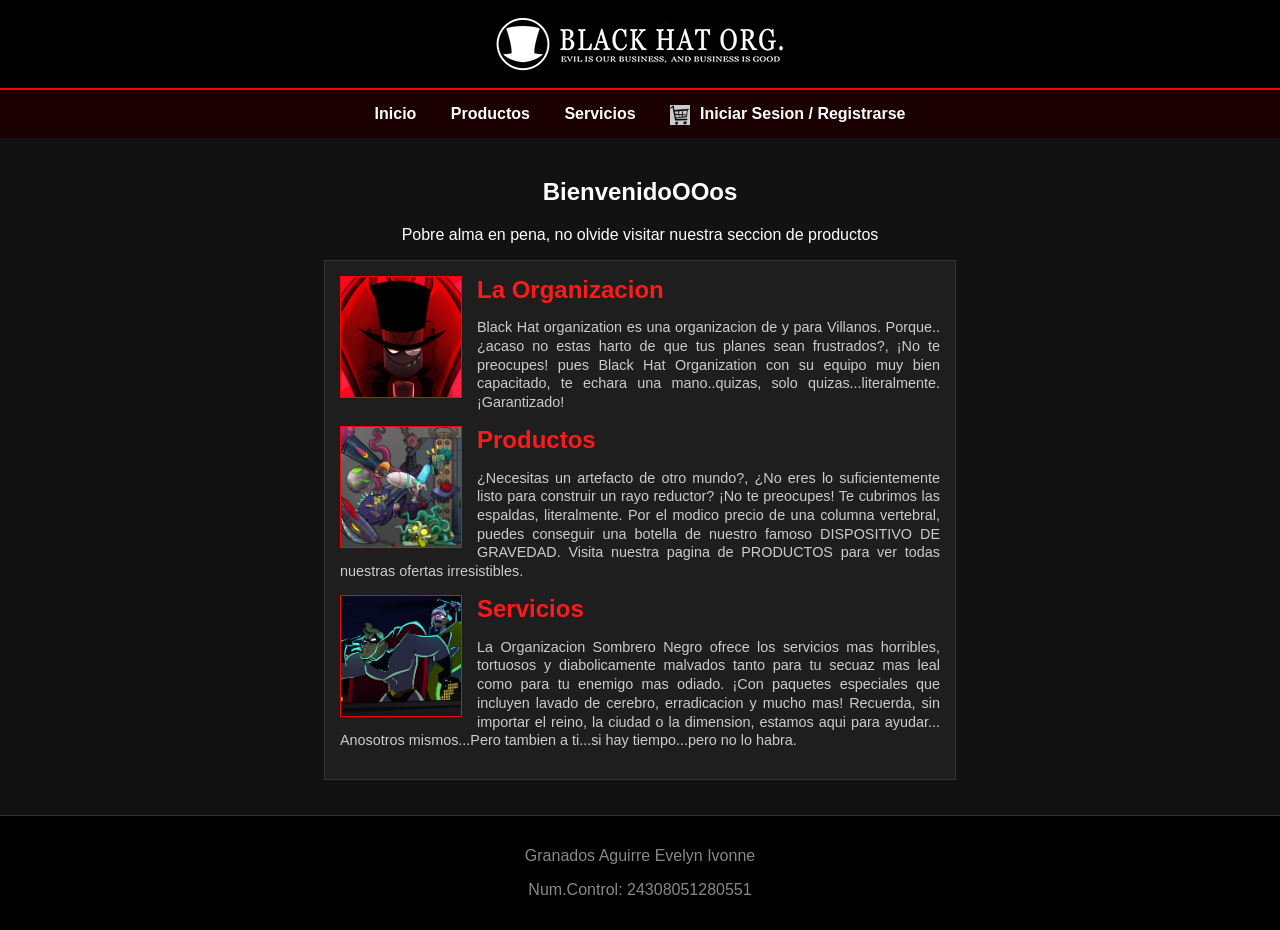
<file: index.html>
<!DOCTYPE html>
<html>
<head>
    <meta charset="UTF-8">
    <title>Black Hat Organization</title>
    <link rel="stylesheet" href="style.css">
</head>
<body>
    <header>
        <img src="BHO_logo.png" alt="Black Hat Organization Logo" class="logo-principal">
    </header>

    <nav>
        <a href="index.html">Inicio</a>
        <a href="productos.php">Productos</a>
        <a href="servicios.php">Servicios</a>
        <a href="carrito.html"><img src="cart.png" class="carrito-b"></a>
        <a href="rip.html">Iniciar Sesion / Registrarse</a>
    </nav>

    <div class="contenido">
        <h2>BienvenidoOOos</h2>
        <p>Pobre alma en pena, no olvide visitar nuestra seccion de productos</p>

        <div class="item-card">
            <div class="item-info">
                <img src="blajas.png" alt="mi blajAs" class="img-cuadrada">
                <h2>La Organizacion</h2>
                <p>Black Hat organization es una organizacion de y para Villanos. Porque..¿acaso no estas harto de que tus planes 
                    sean frustrados?, ¡No te preocupes! pues Black Hat Organization con su equipo muy bien capacitado, te echara 
                    una mano..quizas, solo quizas...literalmente. ¡Garantizado!</p>
            </div>

            <div class="item-info">
                <img src="productos.png" alt="Productos, un poco de todO" class="img-cuadrada">
                <h2>Productos</h2>
                <p>¿Necesitas un artefacto de otro mundo?, ¿No eres lo suficientemente listo para construir un rayo reductor? 
                    ¡No te preocupes! Te cubrimos las espaldas, literalmente. Por el modico precio de una columna vertebral, 
                    puedes conseguir una botella de nuestro famoso DISPOSITIVO DE GRAVEDAD. Visita nuestra pagina de PRODUCTOS 
                    para ver todas nuestras ofertas irresistibles.</p>
            </div>

            <div class="item-info">
                <img src="HEROEXT01.png" alt="ServicioS" class="img-cuadrada">
                <h2>Servicios</h2>
                <p>La Organizacion Sombrero Negro ofrece los servicios mas horribles, tortuosos y diabolicamente malvados tanto 
                    para tu secuaz mas leal como para tu enemigo mas odiado. ¡Con paquetes especiales que incluyen lavado de cerebro,
                    erradicacion y mucho mas! Recuerda, sin importar el reino, la ciudad o la dimension, estamos aqui para ayudar...
                    Anosotros mismos...Pero tambien a ti...si hay tiempo...pero no lo habra.</p>
            </div>
        </div>
    </div>
    <footer>
        <p>Granados Aguirre Evelyn Ivonne</p>
        <p>Num.Control: 24308051280551</p>
    </footer>
</body>
</html>
</file>
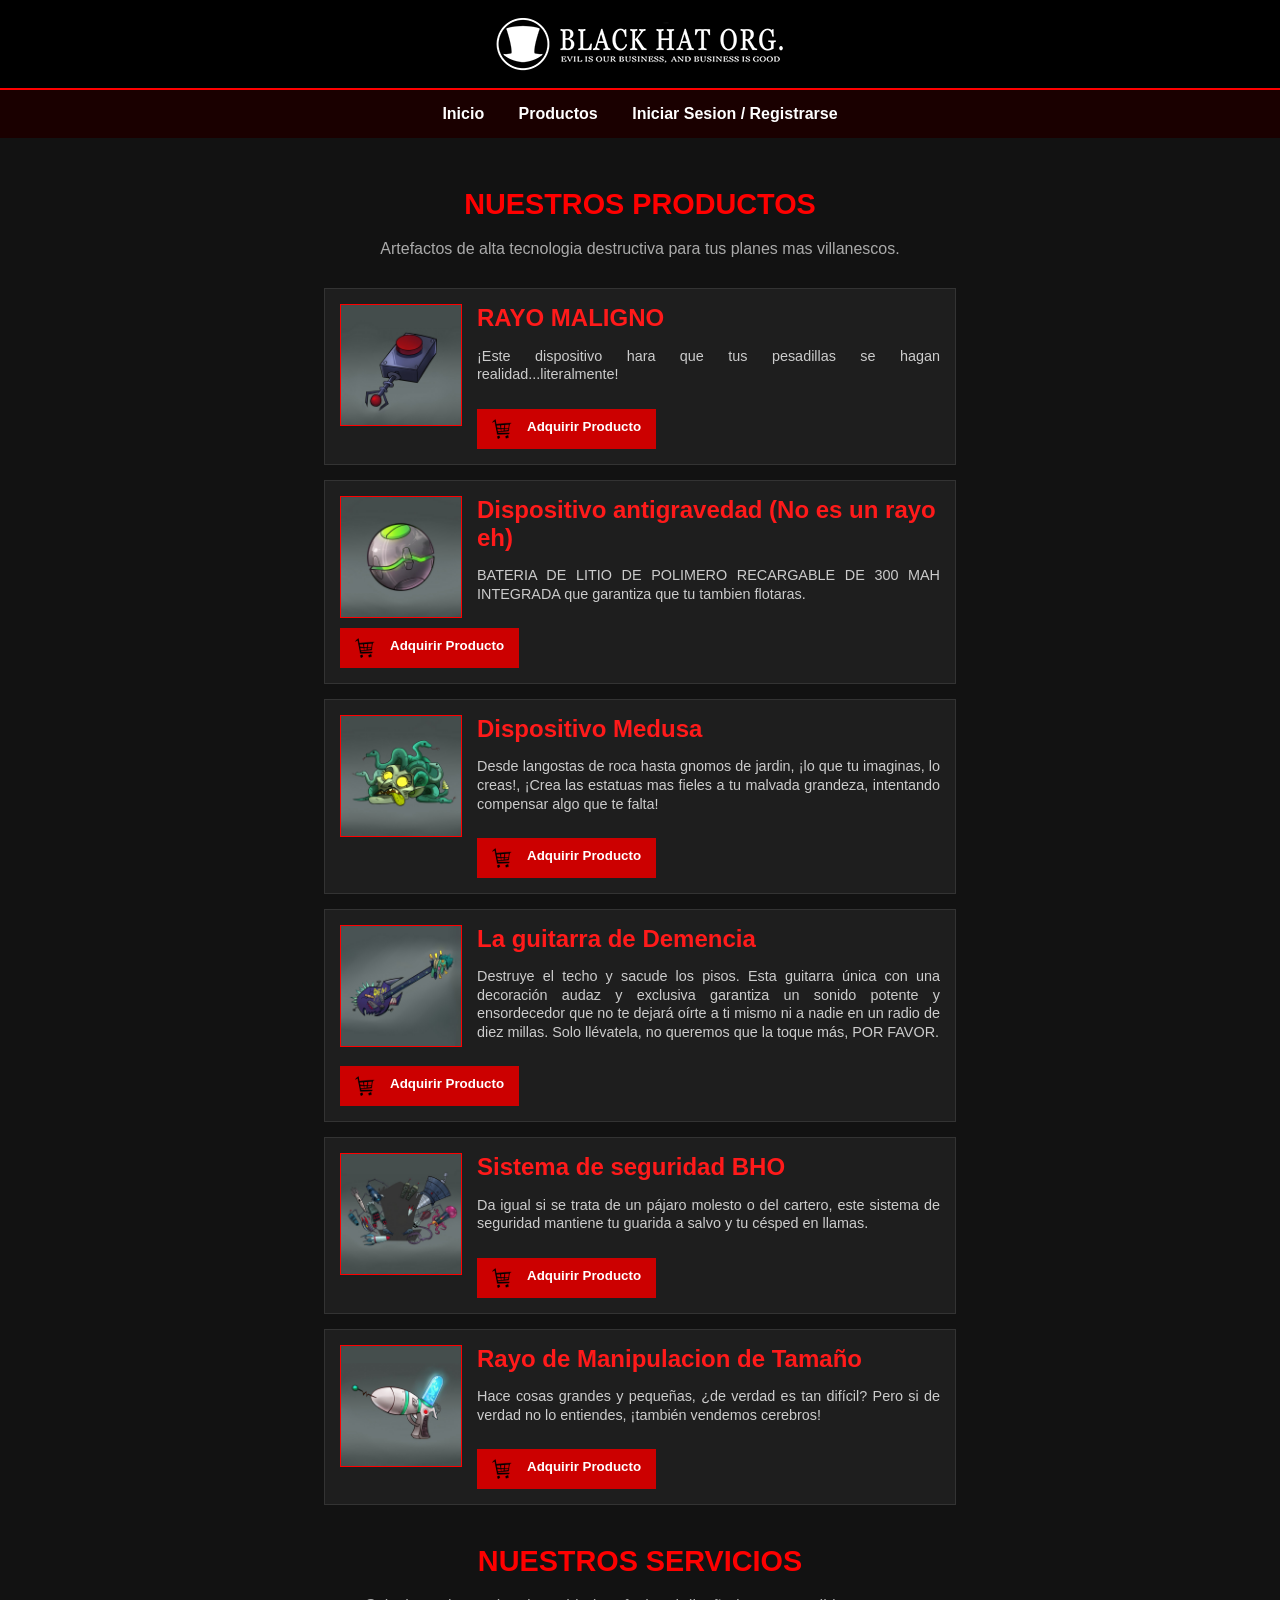
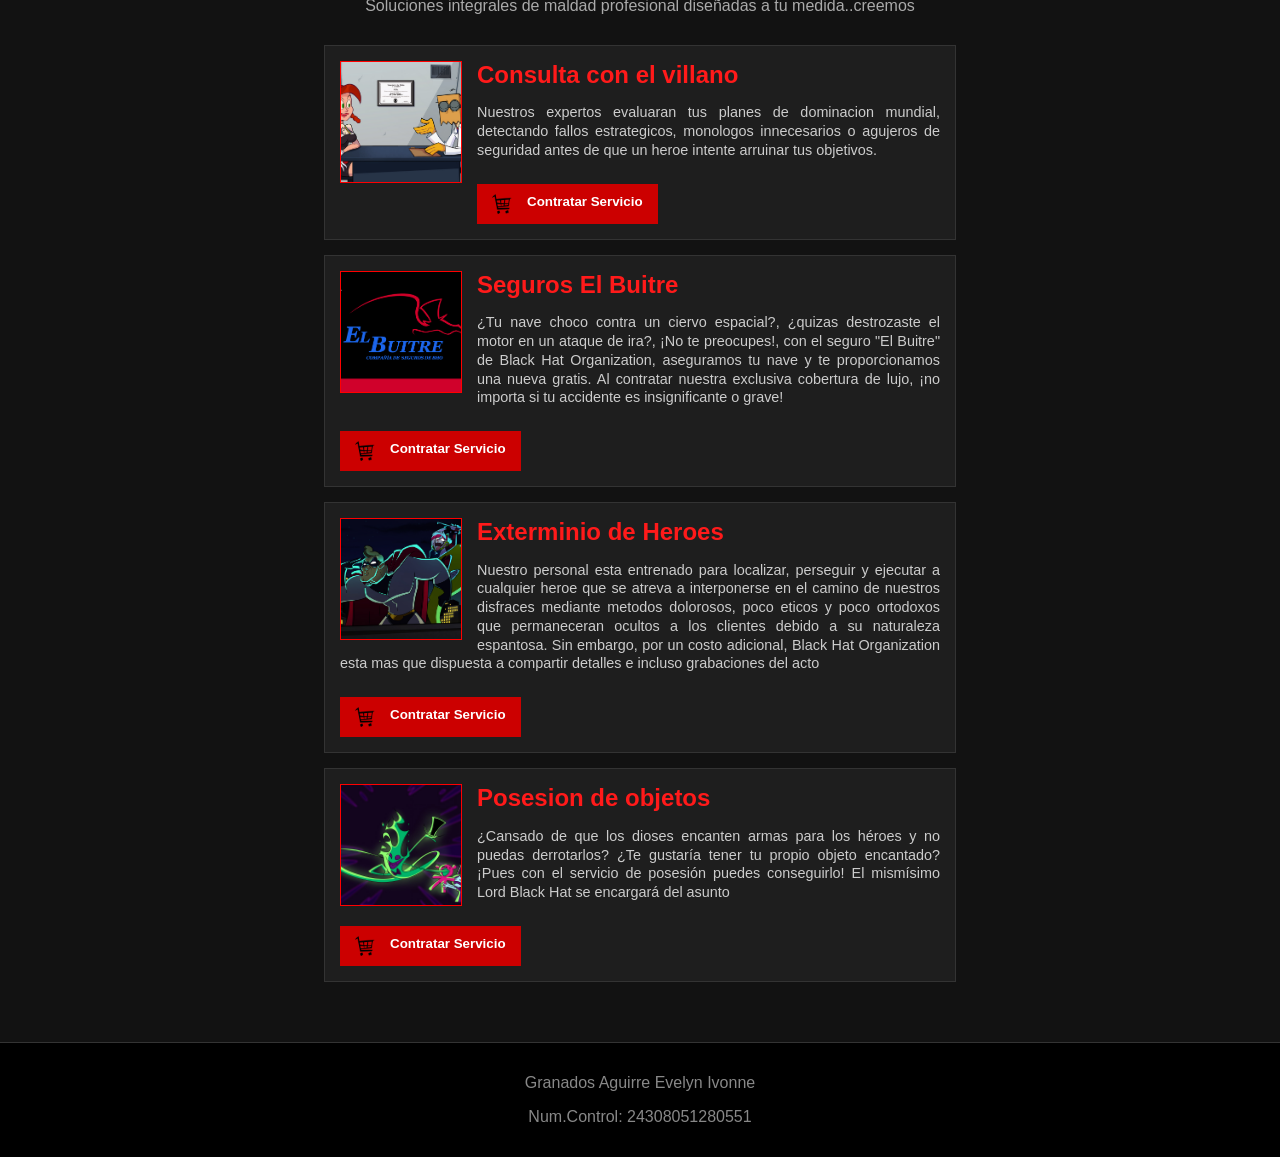
<file: productos-servicios.html>
<!DOCTYPE html>
<html>
<head>
    <meta charset="UTF-8">
    <title>Productos y Servicios - Black Hat OrganizatiOn</title>
    <link rel="stylesheet" href="style.css">
</head>
<body>
    <header>
        <img src="BHO_logo.png" alt="Black Hat Organization Logo" class="logo-principal">
    </header>
    <nav>
        <a href="index.html">Inicio</a>
        <a href="productos-servicios.html">Productos</a>
        <a href="rip.html">Iniciar Sesion / Registrarse</a>
    </nav>

    <div class="contenido">
        <h1 class="titulo-pagina">NUESTROS PRODUCTOS</h1>
        <p class="subtitulo-pagina">Artefactos de alta tecnologia destructiva para tus planes mas villanescos.</p>

        <div class="catalogo">
            <!--Primer productote -->
            <div class="item-card">
                <img src="EVIL_RAY00.png" alt="" class="img-cuadrada">
                <div class="item-info">
                    <h2>RAYO MALIGNO</h2>
                    <p>¡Este dispositivo hara que tus pesadillas se hagan realidad...literalmente!</p>
                    <button><img src="cart.png" class="carrito">Adquirir Producto</button>
                </div>
            </div>

            <!--segundo productO -->
            <div class="item-card">
                <img src="GRAVITY_DEV00.png" alt="Gravity Device" class="img-cuadrada">
                <div class="item-info">
                    <h2>Dispositivo antigravedad (No es un rayo eh)</h2>
                    <p>BATERIA DE LITIO DE POLIMERO RECARGABLE DE 300 MAH INTEGRADA que garantiza que tu tambien flotaras.</p>
                    <button><img src="cart.png" class="carrito">Adquirir Producto</button>
                </div>
            </div>

            <!--tercer producto -->
            <div class="item-card">
                <img src="MEDUSA00.png" alt="Medusa Device" class="img-cuadrada">
                <div class="item-info">
                    <h2>Dispositivo Medusa</h2>
                    <p>Desde langostas de roca hasta gnomos de jardin, ¡lo que tu imaginas, lo creas!, ¡Crea las estatuas mas fieles a tu malvada grandeza, intentando compensar algo que te falta!</p>
                    <button><img src="cart.png" class="carrito">Adquirir Producto</button>
                </div>
            </div>
            
            <!--cuartO producto-->
            <div class="item-card">
                <img src="DEM_GUITAR00.png" alt="guitarrita de la Dem" class="img-cuadrada"> 
                <div class="item-info">
                    <h2>La guitarra de Demencia</h2>
                    <p>Destruye el techo y sacude los pisos. Esta guitarra única con una decoración audaz y exclusiva garantiza un sonido potente y ensordecedor que no te dejará oírte a ti mismo ni a nadie en un radio de diez millas. Solo llévatela, no queremos que la toque más, POR FAVOR.</p>
                    <button><img src="cart.png" class="carrito">Adquirir Producto</button>
                </div>
            </div>

            <!--Quinto productOoo-->
            <div class="item-card">
                <img src="SECURITY_SYS00.png" alt="casa segurA" class="img-cuadrada">
                <div class="item-info">
                    <h2>Sistema de seguridad BHO</h2>
                    <p>Da igual si se trata de un pájaro molesto o del cartero, este sistema de seguridad mantiene tu guarida a salvo y tu césped en llamas.</p>
                    <button><img src="cart.png" class="carrito">Adquirir Producto</button>
                </div>
            </div>

            <!--Sexto productotE-->
            <div class="item-card">
                <img src="SIZE_MAN_RAY00.png" alt="Manipulacion del tamañotE" class="img-cuadrada">
                <div class="item-info">
                    <h2>Rayo de Manipulacion de Tamaño</h2>
                    <p>Hace cosas grandes y pequeñas, ¿de verdad es tan difícil? Pero si de verdad no lo entiendes, ¡también vendemos cerebros!</p>
                    <button><img src="cart.png" class="carrito">Adquirir Producto</button>
                </div>
            </div>
        </div>

        <h1 class="titulo-pagina">NUESTROS SERVICIOS</h1>
        <p class="subtitulo-pagina">Soluciones integrales de maldad profesional diseñadas a tu medida..creemos</p>

        <div class="catalogo">
            <!--primer serviciO -->
            <div class="item-card">
                <img src="CONS02.png" alt="Asesoria Villanesca" class="img-cuadrada">
                <div class="item-info">
                    <h2>Consulta con el villano</h2>
                    <p>Nuestros expertos evaluaran tus planes de dominacion mundial, detectando fallos estrategicos, monologos innecesarios o agujeros de seguridad antes de que un heroe intente arruinar tus objetivos.</p>
                    <button><img src="cart.png" class="carrito">Contratar Servicio</button>
                </div>
            </div>

            <!--segundo serviciO -->
            <div class="item-card">
                <img src="ELBUITRE01.png" alt="Limpieza y Erradicacion" class="img-cuadrada">
                <div class="item-info">
                    <h2>Seguros El Buitre</h2>
                    <p>¿Tu nave choco contra un ciervo espacial?, ¿quizas destrozaste el motor en un ataque de ira?, ¡No te preocupes!, con el seguro "El Buitre" de Black Hat Organization, aseguramos tu nave y te proporcionamos una nueva gratis. Al contratar nuestra exclusiva cobertura de lujo, ¡no importa si tu accidente es insignificante o grave!</p>
                    <button><img src="cart.png" class="carrito">Contratar Servicio</button>
                </div>
            </div>

            <!--tercer servicio-->
            <div class="item-card">
                <img src="HEROEXT01.png" alt="Exterminio de Heroes" class="img-cuadrada">
                <div class="item-info">
                    <h2>Exterminio de Heroes</h2>
                    <p>Nuestro personal esta entrenado para localizar, perseguir y ejecutar a cualquier heroe que se atreva a interponerse en el camino de nuestros disfraces mediante metodos dolorosos, poco eticos y poco ortodoxos que permaneceran ocultos a los clientes debido a su naturaleza espantosa. Sin embargo, por un costo adicional, Black Hat Organization esta mas que dispuesta a compartir detalles e incluso grabaciones del acto</p>
                    <button><img src="cart.png" class="carrito">Contratar Servicio</button>
                </div>
            </div>

            <!--cuarto serviciO-->
            <div class="item-card">
                <img src="POSSESION00.jpg" alt="Posesiones consentidO" class="img-cuadrada">
                <div class="item-info">
                    <h2>Posesion de objetos</h2>
                    <p>¿Cansado de que los dioses encanten armas para los héroes y no puedas derrotarlos? ¿Te gustaría tener tu propio objeto encantado? ¡Pues con el servicio de posesión puedes conseguirlo! El mismísimo Lord Black Hat se encargará del asunto</p>
                    <button><img src="cart.png" class="carrito">Contratar Servicio</button>
                </div>
            </div>
        </div>
    </div>
    <footer>
        <p>Granados Aguirre Evelyn Ivonne</p>
        <p>Num.Control: 24308051280551</p>
    </footer>
</body>
</html>
</file>
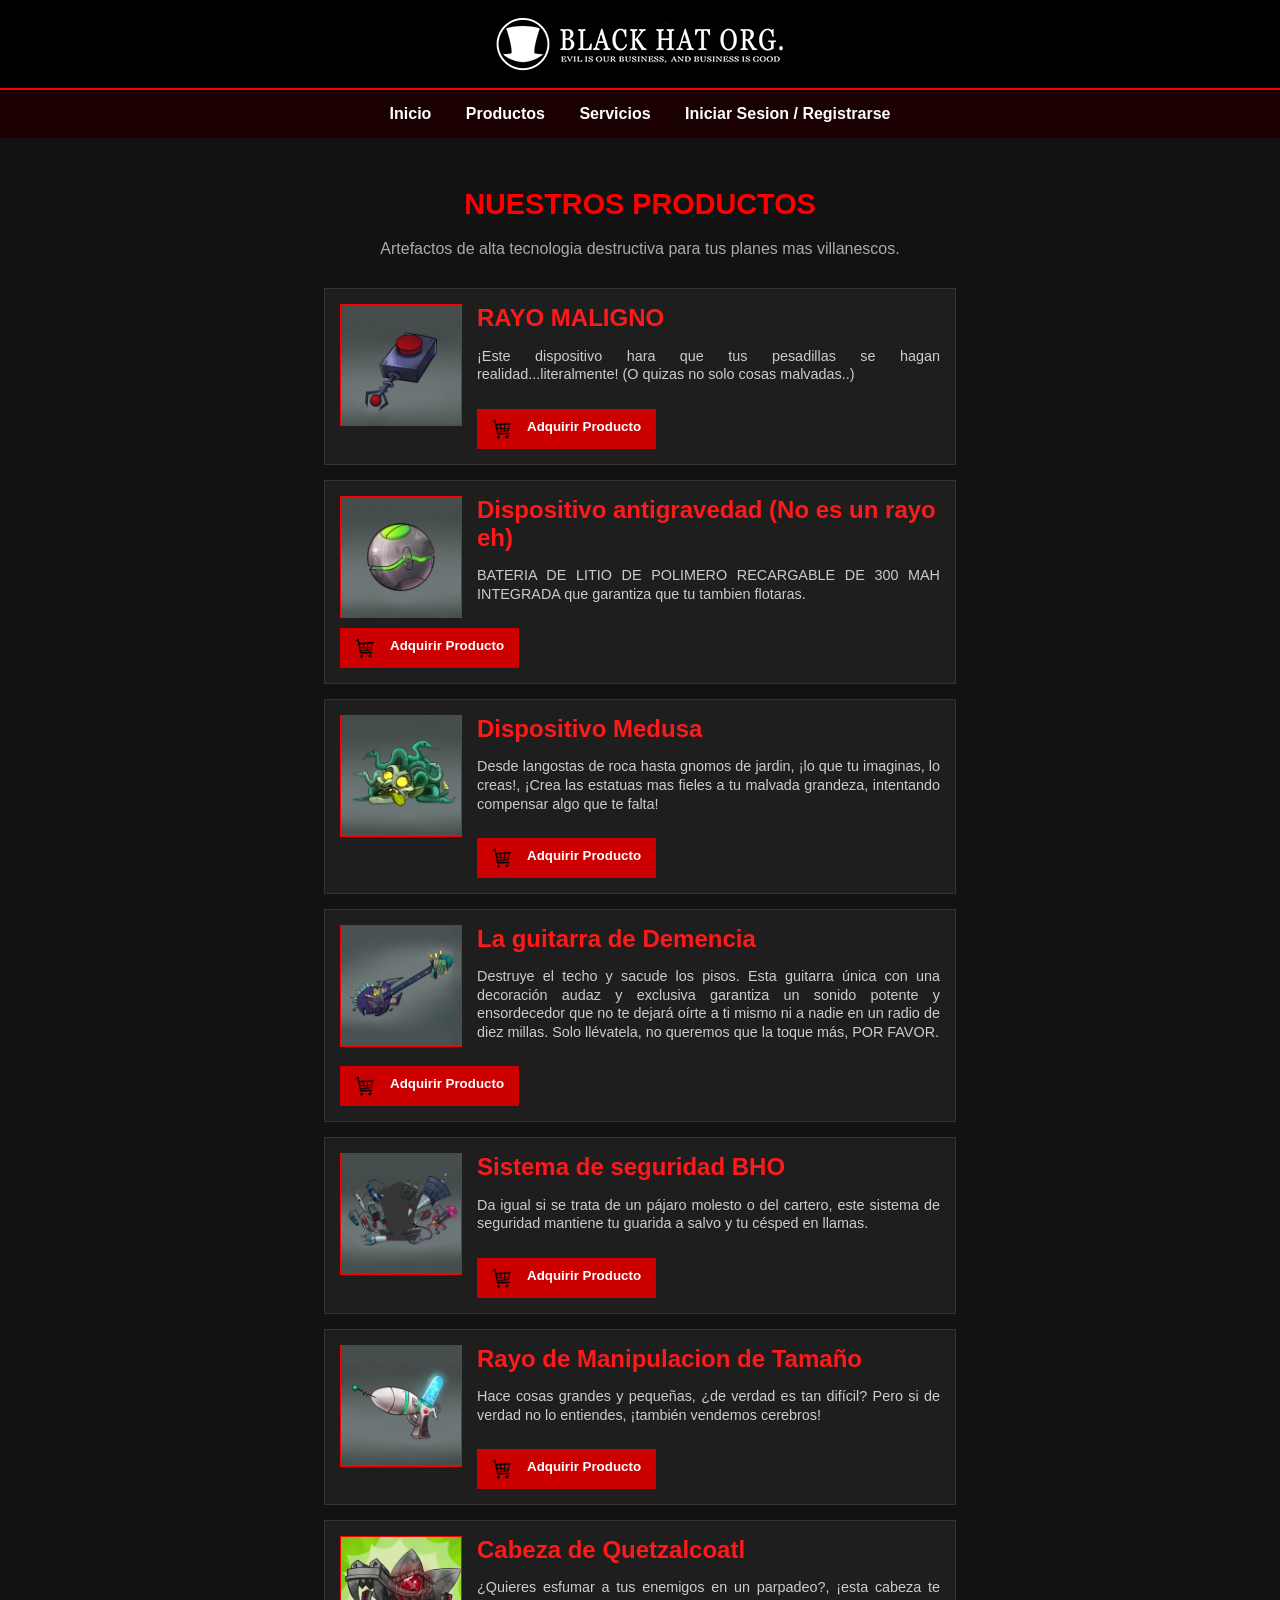
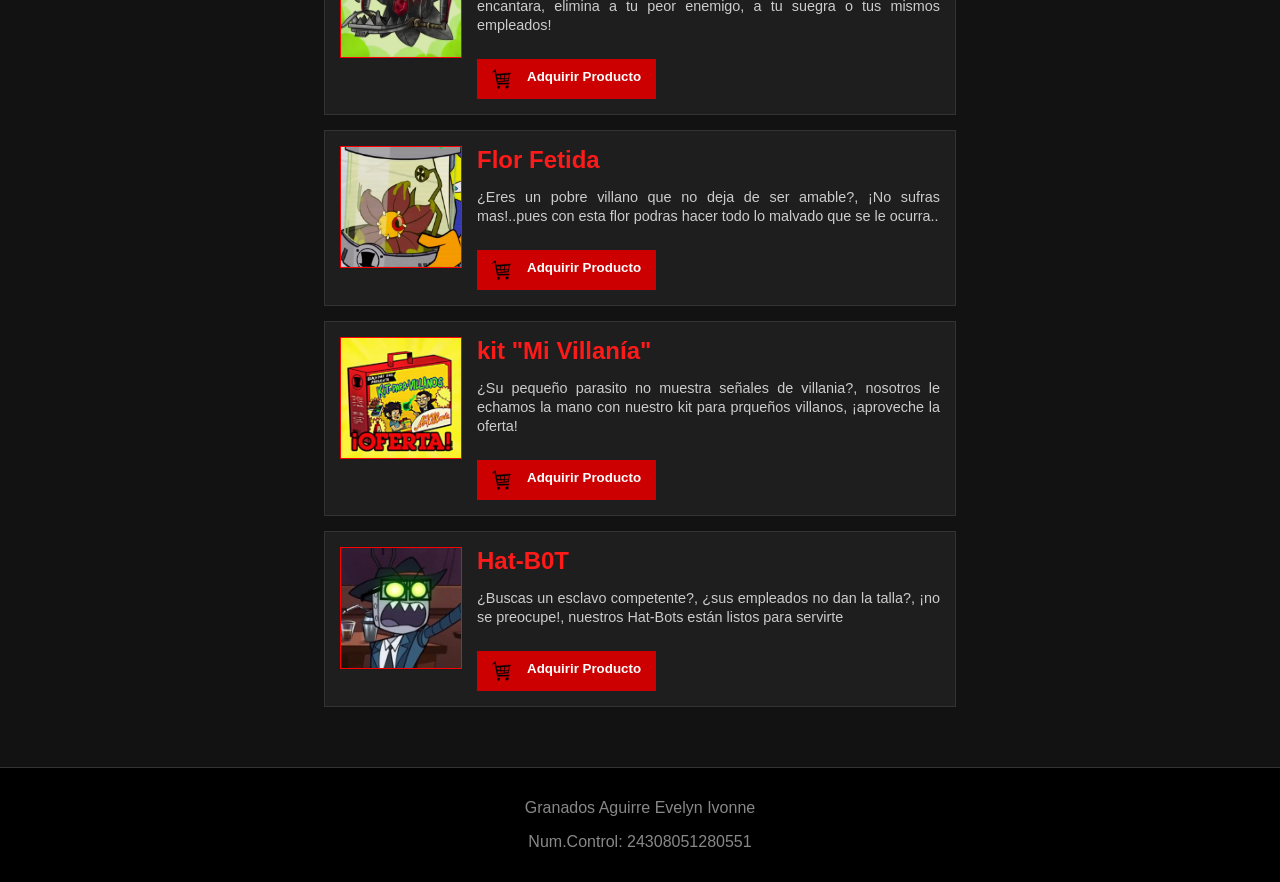
<file: productos.html>
<!DOCTYPE html>
<html>
<head>
    <meta charset="UTF-8">
    <title>Productos y Servicios - Black Hat OrganizatiOn</title>
    <link rel="stylesheet" href="style.css">
</head>
<body>
    <header>
        <img src="BHO_logo.png" alt="Black Hat Organization Logo" class="logo-principal">
    </header>
    <nav>
        <a href="index.html">Inicio</a>
        <a href="productos.html">Productos</a>
        <a href="servicios.html">Servicios</a>
        <a href="rip.html">Iniciar Sesion / Registrarse</a>
    </nav>

    <div class="contenido">
        <h1 class="titulo-pagina">NUESTROS PRODUCTOS</h1>
        <p class="subtitulo-pagina">Artefactos de alta tecnologia destructiva para tus planes mas villanescos.</p>

        <div class="catalogo">
            <!--Primer productote -->
            <div class="item-card">
                <img src="EVIL_RAY00.png" alt="" class="img-cuadrada">
                <div class="item-info">
                    <h2>RAYO MALIGNO</h2>
                    <p>¡Este dispositivo hara que tus pesadillas se hagan realidad...literalmente! (O quizas no solo cosas malvadas..)</p>
                    <button><img src="cart.png" class="carrito">Adquirir Producto</button>
                </div>
            </div>

            <!--segundo productO -->
            <div class="item-card">
                <img src="GRAVITY_DEV00.png" alt="Gravity Device" class="img-cuadrada">
                <div class="item-info">
                    <h2>Dispositivo antigravedad (No es un rayo eh)</h2>
                    <p>BATERIA DE LITIO DE POLIMERO RECARGABLE DE 300 MAH INTEGRADA que garantiza que tu tambien flotaras.</p>
                    <button><img src="cart.png" class="carrito">Adquirir Producto</button>
                </div>
            </div>

            <!--tercer producto -->
            <div class="item-card">
                <img src="MEDUSA00.png" alt="Medusa Device" class="img-cuadrada">
                <div class="item-info">
                    <h2>Dispositivo Medusa</h2>
                    <p>Desde langostas de roca hasta gnomos de jardin, ¡lo que tu imaginas, lo creas!, ¡Crea las estatuas mas fieles a tu malvada grandeza, intentando compensar algo que te falta!</p>
                    <button><img src="cart.png" class="carrito">Adquirir Producto</button>
                </div>
            </div>
            
            <!--cuartO producto-->
            <div class="item-card">
                <img src="DEM_GUITAR00.png" alt="guitarrita de la Dem" class="img-cuadrada"> 
                <div class="item-info">
                    <h2>La guitarra de Demencia</h2>
                    <p>Destruye el techo y sacude los pisos. Esta guitarra única con una decoración audaz y exclusiva garantiza un sonido potente y ensordecedor que no te dejará oírte a ti mismo ni a nadie en un radio de diez millas. Solo llévatela, no queremos que la toque más, POR FAVOR.</p>
                    <button><img src="cart.png" class="carrito">Adquirir Producto</button>
                </div>
            </div>

            <!--Quinto productOoo-->
            <div class="item-card">
                <img src="SECURITY_SYS00.png" alt="casa segurA" class="img-cuadrada">
                <div class="item-info">
                    <h2>Sistema de seguridad BHO</h2>
                    <p>Da igual si se trata de un pájaro molesto o del cartero, este sistema de seguridad mantiene tu guarida a salvo y tu césped en llamas.</p>
                    <button><img src="cart.png" class="carrito">Adquirir Producto</button>
                </div>
            </div>

            <!--Sexto productotE-->
            <div class="item-card">
                <img src="SIZE_MAN_RAY00.png" alt="Manipulacion del tamañotE" class="img-cuadrada">
                <div class="item-info">
                    <h2>Rayo de Manipulacion de Tamaño</h2>
                    <p>Hace cosas grandes y pequeñas, ¿de verdad es tan difícil? Pero si de verdad no lo entiendes, ¡también vendemos cerebros!</p>
                    <button><img src="cart.png" class="carrito">Adquirir Producto</button>
                </div>
            </div>

             <!--septimo productotE-->
            <div class="item-card">
                <img src="cabeza.jpg" alt="cabeza de Quetzalcoatl" class="img-cuadrada">
                <div class="item-info">
                    <h2>Cabeza de Quetzalcoatl</h2>
                    <p>¿Quieres esfumar a tus enemigos en un parpadeo?, ¡esta cabeza te encantara, elimina a tu peor enemigo, a tu suegra o tus mismos empleados!</p>
                    <button><img src="cart.png" class="carrito">Adquirir Producto</button>
                </div>
            </div>

            <!--octavO productotE-->
            <div class="item-card">
                <img src="flor.jpg" alt="Flor FetidA" class="img-cuadrada">
                <div class="item-info">
                    <h2>Flor Fetida</h2>
                    <p>¿Eres un pobre villano que no deja de ser amable?, ¡No sufras mas!..pues con esta flor podras hacer todo lo malvado que se le ocurra..</p>
                    <button><img src="cart.png" class="carrito">Adquirir Producto</button>
                </div>
            </div>

            <!--novenO productotE-->
            <div class="item-card">
                <img src="kit.jpg" alt="kit mi villaniA" class="img-cuadrada">
                <div class="item-info">
                    <h2>kit "Mi Villanía"</h2>
                    <p>¿Su pequeño parasito no muestra señales de villania?, nosotros le echamos la mano con nuestro kit para prqueños villanos, ¡aproveche la oferta!</p>
                    <button><img src="cart.png" class="carrito">Adquirir Producto</button>
                </div>
            </div>

            <!--Y EL PRODUCTO DIEZ-->
            <div class="item-card">
                <img src="Hat-bot.png" alt="roboOot" class="img-cuadrada">
                <div class="item-info">
                    <h2>Hat-B0T</h2>
                    <p>¿Buscas un esclavo competente?, ¿sus empleados no dan la talla?, ¡no se preocupe!, nuestros Hat-Bots están listos para servirte</p>
                    <button><img src="cart.png" class="carrito">Adquirir Producto</button>
                </div>
            </div>
        </div>
    </div>
    <footer>
        <p>Granados Aguirre Evelyn Ivonne</p>
        <p>Num.Control: 24308051280551</p>
    </footer>
</body>
</html>
</file>
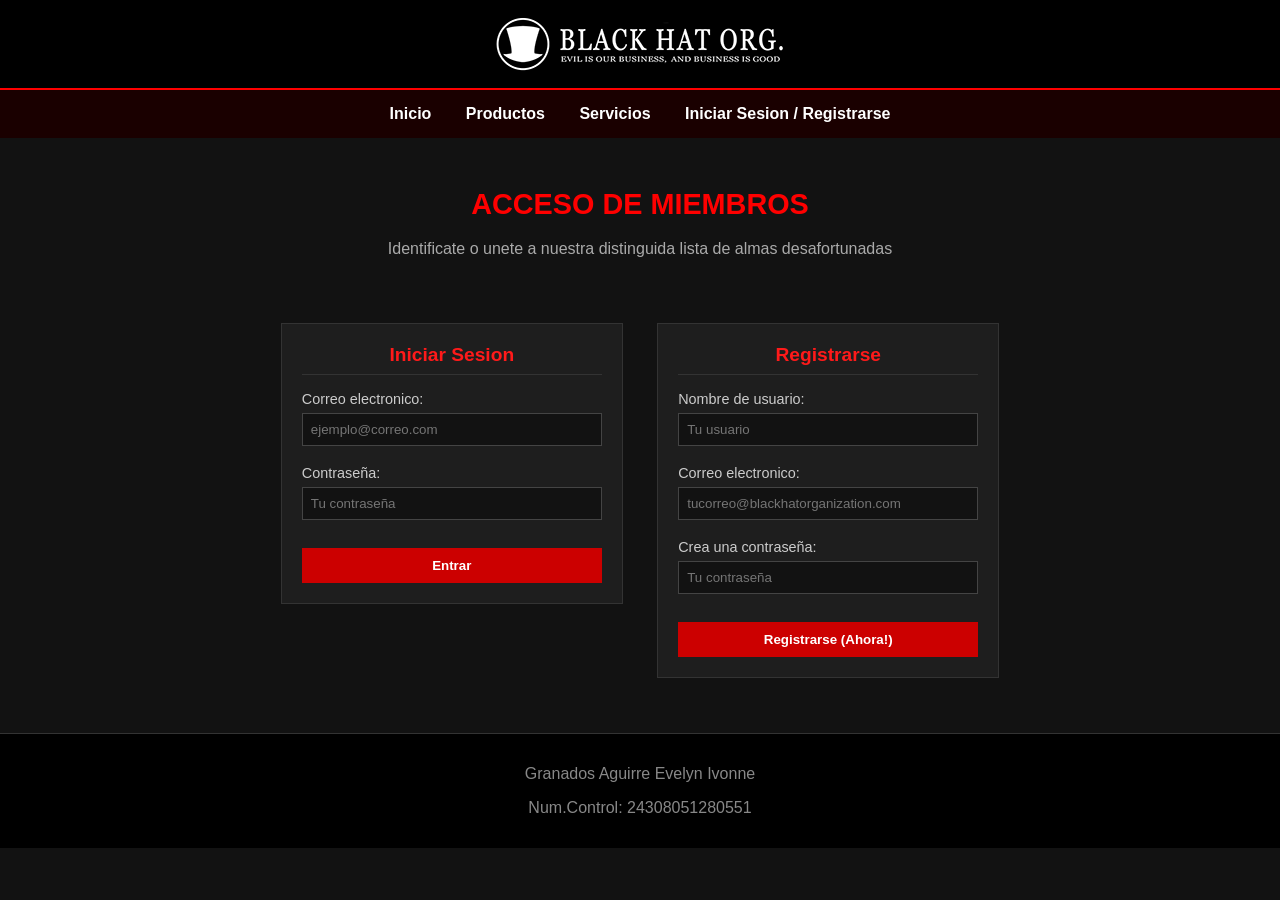
<file: rip.html>
<!DOCTYPE html>
<html>
<head>
    <meta charset="UTF-8">
    <title>Acceso y Registro - Black Hat Organization</title>
    <link rel="stylesheet" href="style.css">
</head>
<body>
    <header>
        <img src="BHO_logo.png" alt="Black Hat Organization Logo" class="logo-principal">
    </header>

    <nav>
        <a href="index.html">Inicio</a>
        <a href="productos.html">Productos</a>
        <a href="servicios.html">Servicios</a>
        <a href="rip.html">Iniciar Sesion / Registrarse</a>
    </nav>

    <div class="contenido">
        <h1 class="titulo-pagina">ACCESO DE MIEMBROS</h1>
        <p class="subtitulo-pagina">Identificate o unete a nuestra distinguida lista de almas desafortunadas</p>

        <div class="contenedor-formularios">
            <!--formulariO de inicio de sesion-->
            <div class="caja-formulario">
                <h2>Iniciar Sesion</h2>
                <form action="login.php" method="POST">
                    <label>Correo electronico:</label><br>
                    <input type="email" name="email_login" placeholder="ejemplo@correo.com" required><br><br>

                    <label>Contraseña:</label><br>
                    <input type="password" name="pass_login" placeholder="Tu contraseña" required><br><br>

                    <button type="submit">Entrar</button>
                </form>
            </div>

            <!--Formulario de registro-->
            <div class="caja-formulario">
                <h2>Registrarse</h2>
                <form action="rip.php" method="POST">
                    <label>Nombre de usuario:</label><br>
                    <input type="text" name="nombre" placeholder="Tu usuario" required><br><br>

                    <label>Correo electronico:</label><br>
                    <input type="email" name="email_reg" placeholder="tucorreo@blackhatorganization.com" required><br><br>

                    <label>Crea una contraseña:</label><br>
                    <input type="password" name="pass_reg" placeholder="Tu contraseña" required><br><br>

                    <button type="submit">Registrarse (Ahora!)</button>
                </form>
            </div>
        </div>
    </div>

    <footer>
        <p>Granados Aguirre Evelyn Ivonne</p>
        <p>Num.Control: 24308051280551</p>
    </footer>
</body>
</html>
</file>
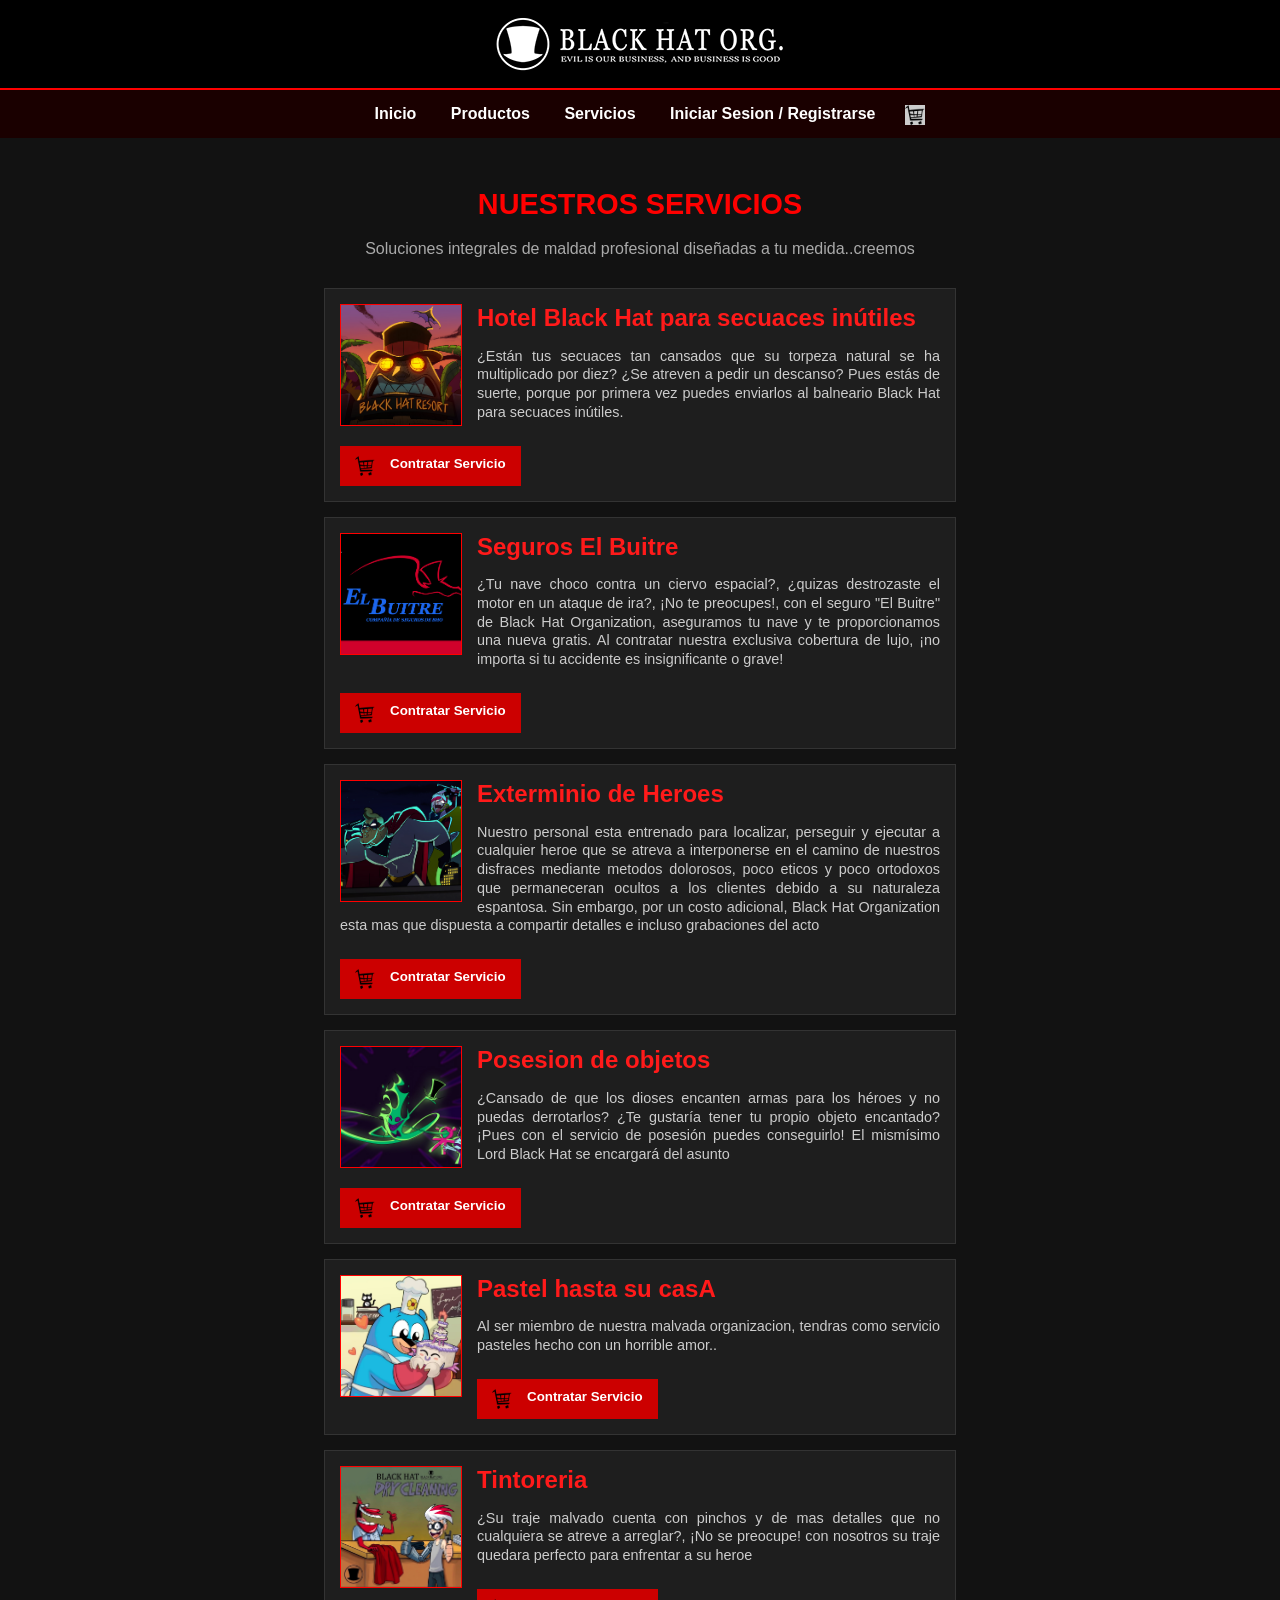
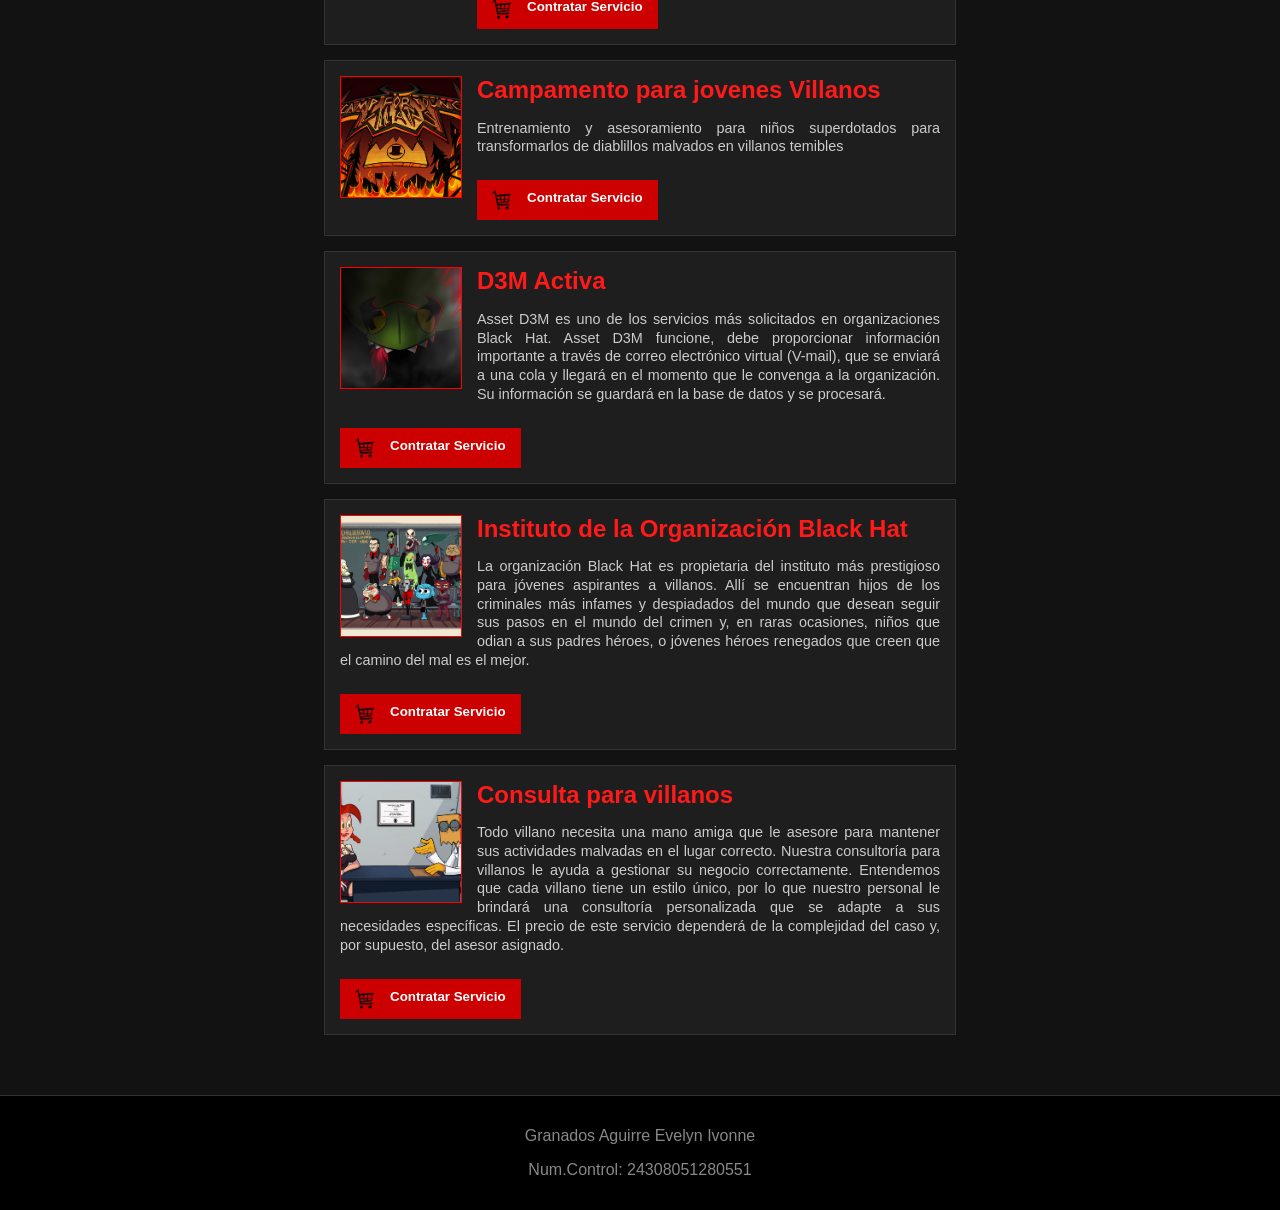
<file: servicios.html>
<!DOCTYPE html>
<html>
<head>
    <meta charset="UTF-8">
    <title>Productos y Servicios - Black Hat OrganizatiOn</title>
    <link rel="stylesheet" href="style.css">
</head>
<body>
    <header>
        <img src="BHO_logo.png" alt="Black Hat Organization Logo" class="logo-principal">
    </header>
    <nav>
        <a href="index.html">Inicio</a>
        <a href="productos.html">Productos</a>
        <a href="servicios.html">Servicios</a>
        <a href="rip.html">Iniciar Sesion / Registrarse</a>
        <a href="carrito.html" class="dif"><img src="cart.png" class="carrito-b"></a>
    </nav>

    <div class="contenido">
        <h1 class="titulo-pagina">NUESTROS SERVICIOS</h1>
        <p class="subtitulo-pagina">Soluciones integrales de maldad profesional diseñadas a tu medida..creemos</p>

        <div class="catalogo">
            <!--primer serviciO -->
            <div class="item-card">
                <img src="RESORT07.png" alt="Vacaciones" class="img-cuadrada">
                <div class="item-info">
                    <h2>Hotel Black Hat para secuaces inútiles</h2>
                    <p>¿Están tus secuaces tan cansados ​​que su torpeza natural se ha multiplicado por diez? ¿Se atreven a pedir un descanso? ​​Pues estás
                        de suerte, porque por primera vez puedes enviarlos al balneario Black Hat para secuaces inútiles.</p>
                    <button><img src="cart.png" class="carrito">Contratar Servicio</button>
                </div>
            </div>

            <!--segundo serviciO -->
            <div class="item-card">
                <img src="ELBUITRE01.png" alt="Limpieza y Erradicacion" class="img-cuadrada">
                <div class="item-info">
                    <h2>Seguros El Buitre</h2>
                    <p>¿Tu nave choco contra un ciervo espacial?, ¿quizas destrozaste el motor en un ataque de ira?, ¡No te preocupes!, con el 
                        seguro "El Buitre" de Black Hat Organization, aseguramos tu nave y te proporcionamos una nueva gratis. Al contratar nuestra 
                        exclusiva cobertura de lujo, ¡no importa si tu accidente es insignificante o grave!</p>
                    <button><img src="cart.png" class="carrito">Contratar Servicio</button>
                </div>
            </div>

            <!--tercer servicio-->
            <div class="item-card">
                <img src="HEROEXT01.png" alt="Exterminio de Heroes" class="img-cuadrada">
                <div class="item-info">
                    <h2>Exterminio de Heroes</h2>
                    <p>Nuestro personal esta entrenado para localizar, perseguir y ejecutar a cualquier heroe que se atreva a interponerse en el 
                        camino de nuestros disfraces mediante metodos dolorosos, poco eticos y poco ortodoxos que permaneceran ocultos a los clientes 
                        debido a su naturaleza espantosa. Sin embargo, por un costo adicional, Black Hat Organization esta mas que dispuesta a 
                        compartir detalles e incluso grabaciones del acto</p>
                    <button><img src="cart.png" class="carrito">Contratar Servicio</button>
                </div>
            </div>

            <!--cuarto serviciO-->
            <div class="item-card">
                <img src="POSSESION00.jpg" alt="Posesiones consentidO" class="img-cuadrada">
                <div class="item-info">
                    <h2>Posesion de objetos</h2>
                    <p>¿Cansado de que los dioses encanten armas para los héroes y no puedas derrotarlos? ¿Te gustaría tener tu propio objeto encantado? 
                        ¡Pues con el servicio de posesión puedes conseguirlo! El mismísimo Lord Black Hat se encargará del asunto</p>
                    <button><img src="cart.png" class="carrito">Contratar Servicio</button>
                </div>
            </div>

            <!--quinto serviciO-->
            <div class="item-card">
                <img src="pasteles.jpg" alt="pasteleriA" class="img-cuadrada">
                <div class="item-info">
                    <h2>Pastel hasta su casA</h2>
                    <p>Al ser miembro de nuestra malvada organizacion, tendras como servicio pasteles hecho con un horrible amor..</p>
                    <button><img src="cart.png" class="carrito">Contratar Servicio</button>
                </div>
            </div>

            <!--sextO serviciO-->
            <div class="item-card">
                <img src="tintoreria.jpg" alt="ropA" class="img-cuadrada">
                <div class="item-info">
                    <h2>Tintoreria</h2>
                    <p>¿Su traje malvado cuenta con pinchos y de mas detalles que no cualquiera se atreve a arreglar?, ¡No se preocupe! con nosotros 
                        su traje quedara 
                        perfecto para enfrentar a su heroe</p>
                    <button><img src="cart.png" class="carrito">Contratar Servicio</button>
                </div>
            </div>

            <!--septimo serviciO-->
            <div class="item-card">
                <img src="BHCAMP01.png" alt="campamento" class="img-cuadrada">
                <div class="item-info">
                    <h2>Campamento para jovenes Villanos</h2>
                    <p>Entrenamiento y asesoramiento para niños superdotados para transformarlos de diablillos malvados en villanos temibles</p>
                    <button><img src="cart.png" class="carrito">Contratar Servicio</button>
                </div>
            </div>

            <!--octavi serviciO-->
            <div class="item-card">
                <img src="D3M01.png" alt="demencia" class="img-cuadrada">
                <div class="item-info">
                    <h2>D3M Activa</h2>
                    <p>Asset D3M es uno de los servicios más solicitados en organizaciones Black Hat. Asset D3M funcione, debe proporcionar información 
                        importante a 
                        través de correo electrónico virtual (V-mail), que se enviará a una cola y llegará en el momento que le convenga a la organización. 
                        Su información se 
                        guardará en la base de datos y se procesará.</p>
                    <button><img src="cart.png" class="carrito">Contratar Servicio</button>
                </div>
            </div>

            <!--noveno serviciO-->
            <div class="item-card">
                <img src="INSTITUTE01.png" alt="institutO" class="img-cuadrada">
                <div class="item-info">
                    <h2>Instituto de la Organización Black Hat</h2>
                    <p>La organización Black Hat es propietaria del instituto más prestigioso 
                        para jóvenes aspirantes a villanos. Allí se encuentran hijos de los 
                        criminales más infames y despiadados del mundo que desean seguir sus 
                        pasos en el mundo del crimen y, en raras ocasiones, niños que odian a 
                        sus padres héroes, o jóvenes héroes renegados que creen que el camino 
                        del mal es el mejor.</p>
                    <button><img src="cart.png" class="carrito">Contratar Servicio</button>
                </div>
            </div>

            <!--diez serviciO-->
            <div class="item-card">
                <img src="CONS02.png" alt="consultas" class="img-cuadrada">
                <div class="item-info">
                    <h2>Consulta para villanos</h2>
                    <p>Todo villano necesita una mano amiga que le asesore para mantener sus actividades malvadas en el lugar correcto.
                        Nuestra consultoría para villanos le ayuda a gestionar su negocio correctamente. Entendemos que cada villano 
                        tiene un estilo único, por lo que nuestro personal le brindará una consultoría personalizada que se adapte a 
                        sus necesidades específicas. El precio de este servicio dependerá de la complejidad del caso y, por supuesto,
                        del asesor asignado.</p>
                    <button><img src="cart.png" class="carrito">Contratar Servicio</button>
                </div>
            </div>
        </div>
    </div>
    <footer>
        <p>Granados Aguirre Evelyn Ivonne</p>
        <p>Num.Control: 24308051280551</p>
    </footer>
</body>
</html>
</file>
<file: style.css>
body {
    margin: 0;
    font-family: Arial, sans-serif;
    background-color: #121212;
    color: #ffffff;
}

/*el estilo para la barra superior que contiene el logotipo de la organizaciOn */
header {
    background-color: #000000;
    text-align: center;
    padding: 15px;
    border-bottom: 2px solid #ff0000;
}

.logo-principal {
    width: 300px;
    height: auto;
    display: block;
    margin: 0 auto;
}

/*estilo para el menu de navegacion principal entre paginas */
nav {
    background-color: #1a0000;
    padding: 15px;
    text-align: center;
}

nav a {
    color: white;
    text-decoration: none;
    margin: 15px;
    font-weight: bold;
}

nav a:hover {
    color: #ff3333;
}

/*contenedor general para centrar y dar espacio al texto de las paginas para que se vea organizadO */
.contenido {
    padding: 20px;
    text-align: center;
}

/*estilo general para los botones de accion de la pagina */
button {
    background-color: #cc0000;
    color: white;
    border: none;
    padding: 10px 15px;
    cursor: pointer;
    font-weight: bold;
    margin-top: 10px;
}

button:hover {
    background-color: #ff1a1a;
}

footer {
    background-color: #000000;
    color: #888;
    text-align: center;
    padding: 15px;
    border-top: 1px solid #333;
}

/*titulos principales de las secciones secundarias */
.titulo-pagina {
    color: #ff0000;
    margin-top: 30px;
    font-size: 1.8rem;
}

.subtitulo-pagina {
    color: #aaa;
    margin-bottom: 30px;
}

.catalogo {
    margin-bottom: 40px;
}

/*tarjetotAs alargadas para mostrar productos y servicios en mi pagina de productos y serviciOS*/
.item-card {
    background-color: #1e1e1e;
    border: 1px solid #333;
    width: 70%;
    max-width: 600px;
    padding: 15px;
    margin: 15px auto;
    text-align: left;
}

/*tamañotE fijo para las imagenes dentro de los productos y servicios */
.img-cuadrada {
    width: 120px;
    height: 120px;
    object-fit: cover;
    border: 1px solid #ff0000;
    float: left;
    margin-right: 15px;
}

.item-info h2 {
    color: #ff1a1a;
    margin-top: 0;
    margin-bottom: 5px;
}

.item-info p {
    color: #ccc;
    font-size: 0.9rem;
    line-height: 1.3;
    text-align: justify;
}

/*un trucote enseñadp por el mero mero del flugs para evitar que la tarjeta pierda su tamaño cuando la imagen esta flotando a la izquierda */
.item-card::after {
    content: "";
    display: table;
    clear: both;
}

/*contenedor principal que centra los formularios de acceso y registro */
.contenedor-formularios {
    text-align: center;
    padding: 20px;
}

/*el diseño de la cajita individual para cada formulario (login y registro) */
.caja-formulario {
    background-color: #1e1e1e;
    border: 1px solid #333;
    width: 300px;
    padding: 20px;
    margin: 15px;
    text-align: left;
    display: inline-block;
    vertical-align: top;
}

.caja-formulario h2 {
    text-align: center;
    color: #ff1a1a;
    font-size: 1.2rem;
    margin-top: 0;
    margin-bottom: 15px;
    border-bottom: 1px solid #333;
    padding-bottom: 8px;
}

.caja-formulario label {
    font-size: 0.9rem;
    color: #ccc;
}

/*campos de texto donde el usuario escribe su correo y contraseñotA */
.caja-formulario input {
    width: 100%;
    padding: 8px;
    margin-top: 5px;
    background-color: #121212;
    border: 1px solid #444;
    color: #fff;
    box-sizing: border-box;
}

.caja-formulario button {
    width: 100%;
}

.carrito {
    width: 20px;
    height: 20px;
    float: left;
    margin-right: 15px;
}

.carrito-b {
    width: 20px;
    height: 20px;
    float: left;
    margin-right: 15px;
    background-color: #ccc;
    margin: auto;
    position: fixed;
}
</file>
